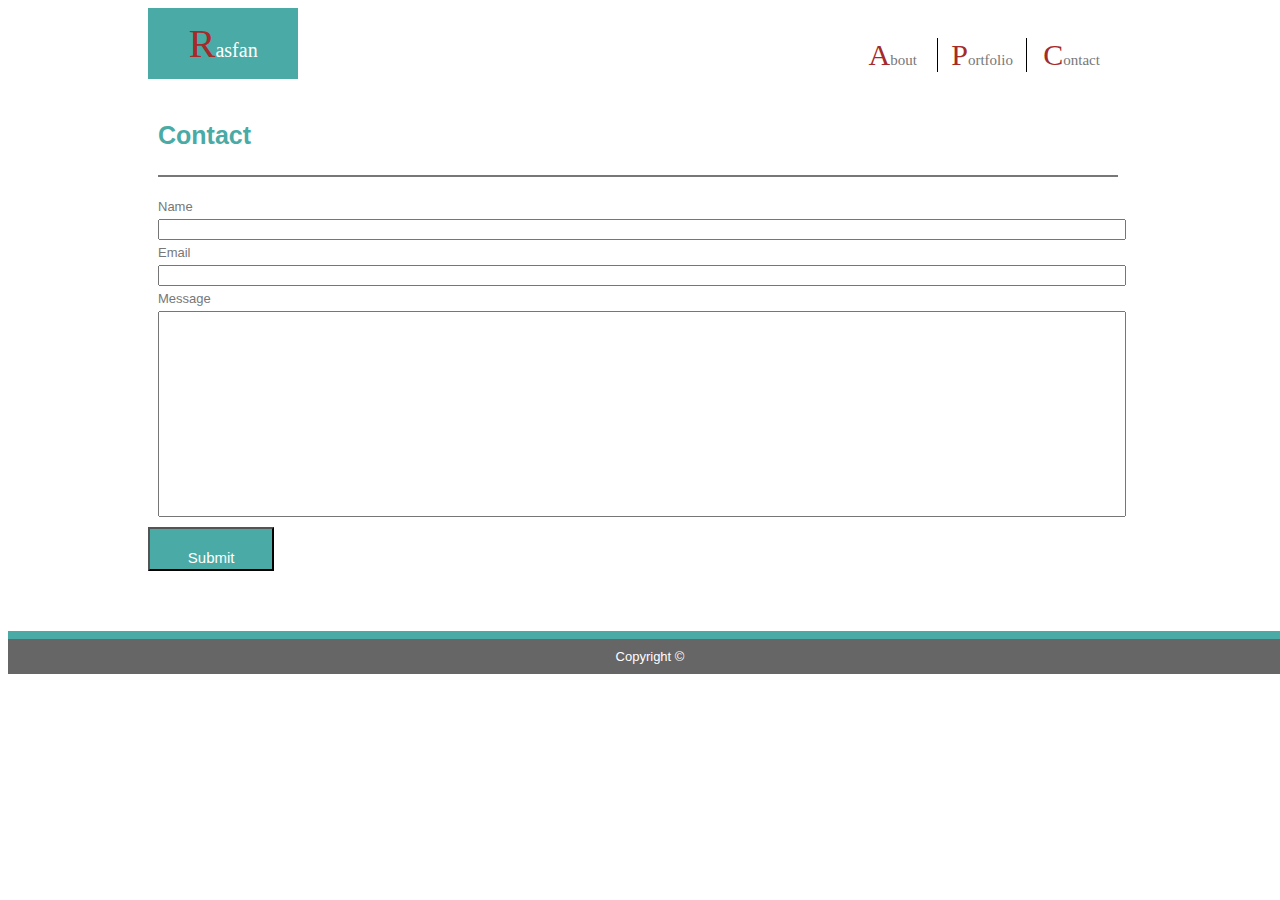
<file: contact.html>
<!DOCTYPE html>
<html lang="en-us">

<head>
  <meta charset="UTF-8">
  <title>Rasfan</title>
  <link rel="stylesheet" type="text/css" href="assets/css/style.css">
  <link rel="stylesheet" type="text/css" href="assets/images/">
  
</head>

<header class="headers">
  <a href="https://mfrasfan.github.io/Basic-Portfolio/" class="name">Rasfan</a>
  <a href="https://mfrasfan.github.io/Basic-Portfolio/" class="about">About</a>
  <a href="https://mfrasfan.github.io/Basic-Portfolio/portfolio" class="portfolio">Portfolio</a>
  <a href="https://mfrasfan.github.io/Basic-Portfolio/contact" class="contact">Contact</a>

</header>

  <body> 
         <div id="contact">
                <header >
                        <h1 class="aboutme">Contact</h1>
                        
                </header>
                
                <form>
                    <label for="name">Name</label>
                    <br>
                    <input type="text" id="name" name="name">
                    <br>
                    <label for="email">Email</label>
                    <br>
                    <input type="text" id="email" name="email">
                    <br>
                    <label for="message">Message</label>
                    <br>
                    <input type="text" id="message" name="Message">
                </form>
            </div>

            <div class="row">
                <input type="submit" value="Submit">
             </div>


</body>
        
<footer>
    Copyright &#169
</footer>
</file>
<file: assets/css/style.css>
body {
    font-family: Arial, Helvetica, sans-serif;
    color: #777777;
    font-size: 13px;
    background-image:url('https://raw.githubusercontent.com/MFRasfan/Basic-Portfolio/master/assets/images/white-waves.png')
}

.aboutme {
    color: #4aaaa5;
    border-bottom: 2px solid #777777;
    padding-bottom: 25px;
    font-size: 25px
    
}

.name {
    float: left;
    padding: 12px;
    margin-top: 0px;
    background-color: #4aaaa5;
    width: 10%;
    margin-left: 140px;
    color: white;
    text-align: center;
    text-decoration: none;
    font-size: 20px;
}



.headers {
 padding-bottom: 70px;
 margin-top: 0;
 background-color: white;
 width: auto;
 border: #cccccc;
 font-family: 'Times New Roman', Times, serif

}
  

.about {
    float: left;
    margin-top: 30px;
    background-color: white;
    width: 7%;
    color:#777777;
    text-align: center;
    margin-left: 550px;
    font-family: Georgia, 'Times New Roman', Times, serif;
    font-size: 15px;
    text-decoration: none
    
}

.headers :hover {
    color: blue
}

.headers :focus {

    color: aquamarine;
}

.headers :active {

     color: bisque;
}

.headers ::first-letter {
    
    color: #A52A2A;
    font-size: 200%;
}

.portfolio {
    float: left;
    margin-top: 30px;
    background-color: white;
    width: 7%;
    color:#777777;
    text-align: center;
    font-family: Georgia, 'Times New Roman', Times, serif;
    font-size: 15px;
    border-left: 1px solid black;
    border-right: 1px solid black;
    text-decoration: none
}

.contact {
    float: left;
    margin-top: 30px;
    background-color: white;
    width: 7%;
    color:#777777;
    text-align: center;
    font-family: Georgia, 'Times New Roman', Times, serif;
    font-size: 15px;
    text-decoration: none
}

.page {
    float: left;
    width: 960px;
    background: white;
    padding: 10px;
    margin-left: 140px;
    margin-top: 15px;
  }

p {
    line-height: 35px;

}
#main-aboutme, #bio-image {
    float: left;
    
}

#main-aboutme {
    
}
#bio-image {
    margin-right: 20px;
    height: 150px;
    width: 190px
}



footer {
    float: left;
    bottom: 0%;
    padding: 10px;
    clear: both;
    background: #666666;
    color: white;
    text-align: center;
    width: 100%;
    border-top: 8px solid #4aaaa5;
    margin-top: 60px;

}




.firstimage {
    position: relative;
    margin-bottom: 20px;
}

.secondimage {
    position: relative;
    bottom: 20px;
    left: 30px;

}

.thirdimage {
    position: relative;
    top: 270px;
    right: 170px;
}

.fourthimage {
    position: relative;
    top: 500px;
    right: 550px;
    
    
}

.fithimage {
    position: relative;
    top: 300px;

}

 #portimages {
    padding-bottom: 250px; 
    padding-left: 20px;
    padding-right: 20px;
       
    float: left;
    width: 960px;
    background: white;
    margin-left: 140px;
    margin-top: 15px;

}
input {
    width: 960px;
    height: 15px;
}

label {
    width: 960px;
    font-family: Arial, Helvetica, sans-serif;
    color: #777777;
    font-size: 13px;
    line-height: 25px;

}
#contact {
    float: left;
    width: 960px;
    background: white;
    padding: 10px;
    margin-left: 140px;
    margin-top: 15px;
}

#message {
    width: 960px;
    height: 200px;

}
input[type=submit] {
    float: left;
    padding: 20px;
    background-color: #4aaaa5;
    width: 10%;
    margin-left: 140px;
    color: white;
    text-align: center;
    font-size: 15px;
  }
  
  

  }
</file>
